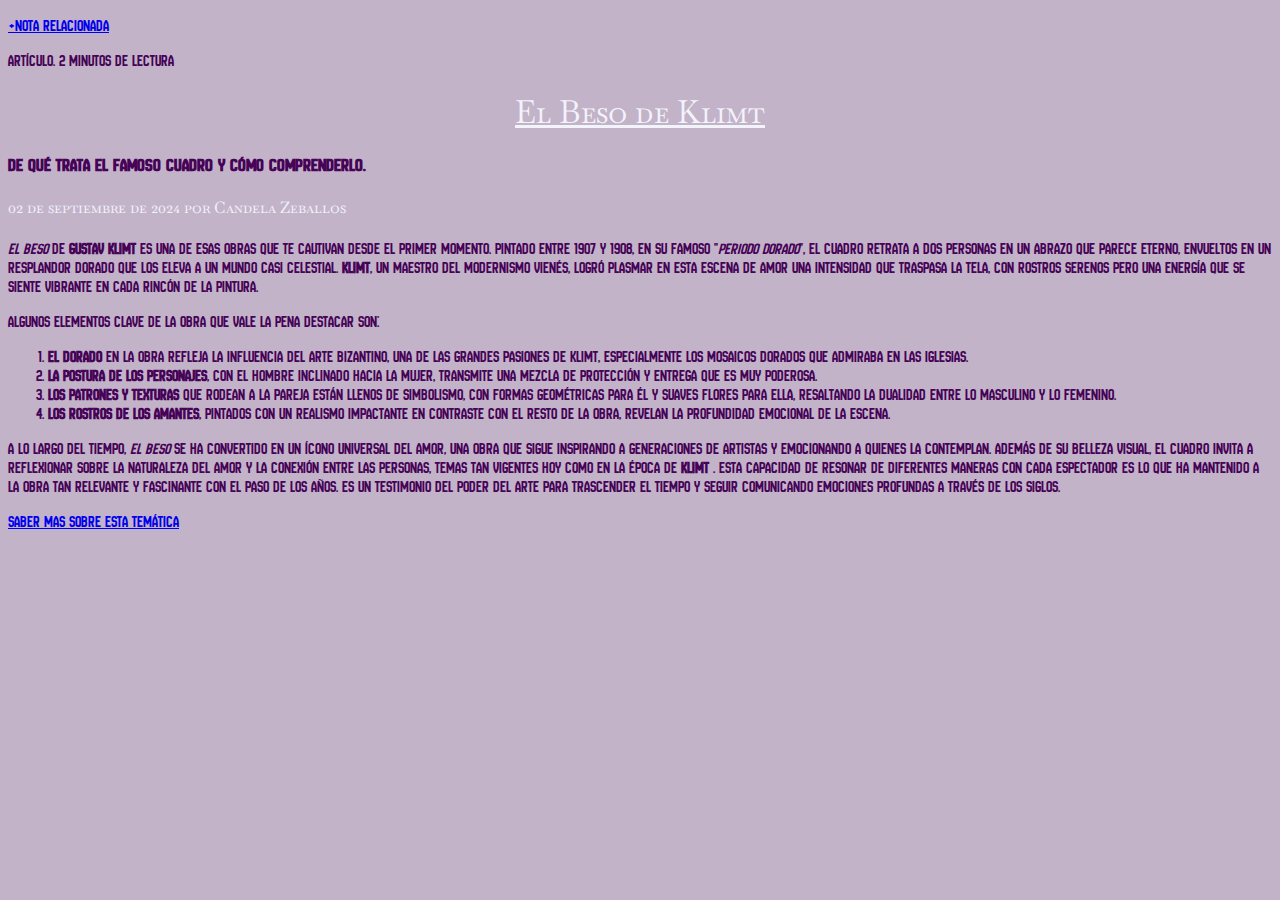
<file: index.html>
<!DOCTYPE html>
<html lang="en">
<head>
    <meta charset="UTF-8">
    <meta name="viewport" content="width=device-width, initial-scale=1.0">
    <title> El Beso de Klimt por Candela Zeballos </title>
<link rel="stylesheet" href="css/estilos.css">
</head>
<body>

    <p><a href="Otros cuadros similares.html"> +Nota relacionada </a></p>

    <p> Artículo. 2 minutos de 
lectura</p>


    <h1>El Beso de Klimt </h1> 
    <h3> De qué trata el famoso cuadro y cómo comprenderlo. </h3>

    <h4> 02 de septiembre de 2024 por Candela Zeballos </h4>
    
   
    
    <p> <em> El Beso </em> de <strong> Gustav Klimt </strong> es una de esas obras que te cautivan desde el primer momento. Pintado entre 1907 y 1908, en su famoso "<em>periodo dorado</em>", el cuadro retrata a dos personas en un abrazo que parece eterno, envueltos en un resplandor dorado que los eleva a un mundo casi celestial. <strong> Klimt</strong>, un maestro del modernismo vienés, logró plasmar en esta escena de amor una intensidad que traspasa la tela, con rostros serenos pero una energía que se siente vibrante en cada rincón de la pintura. </p> 
    
    

<p> Algunos elementos clave de la obra que vale la pena destacar son: </p>

    <ol>

   <li> <strong> El dorado</strong> en la obra refleja la influencia del arte bizantino, una de las grandes pasiones de Klimt, especialmente los mosaicos dorados que admiraba en las iglesias.</li> 

    <li><strong> La postura de los personajes</strong>, con el hombre inclinado hacia la mujer, transmite una mezcla de protección y entrega que es muy poderosa.</li>

    <li> <strong> Los patrones y texturas </strong> que rodean a la pareja están llenos de simbolismo, con formas geométricas para él y suaves flores para ella, resaltando la dualidad entre lo masculino y lo femenino.</li>

    <li> <strong> Los rostros de los amantes</strong>, pintados con un realismo impactante en contraste con el resto de la obra, revelan la profundidad emocional de la escena.</li>
    </ol>
    
     <p>A lo largo del tiempo,  <em> El Beso </em> se ha convertido en un ícono universal del amor, una obra que sigue inspirando a generaciones de artistas y emocionando a quienes la contemplan. Además de su belleza visual, el cuadro invita a reflexionar sobre la naturaleza del amor y la conexión entre las personas, temas tan vigentes hoy como en la época de <strong>Klimt </strong>. Esta capacidad de resonar de diferentes maneras con cada espectador es lo que ha mantenido a la obra tan relevante y fascinante con el paso de los años. Es un testimonio del poder del arte para trascender el tiempo y seguir comunicando emociones profundas a través de los siglos.</p>

     <p><a href="El Beso de Klimt.html"> Saber mas sobre esta temática </a></p>

    
</body>
</html>
</file>
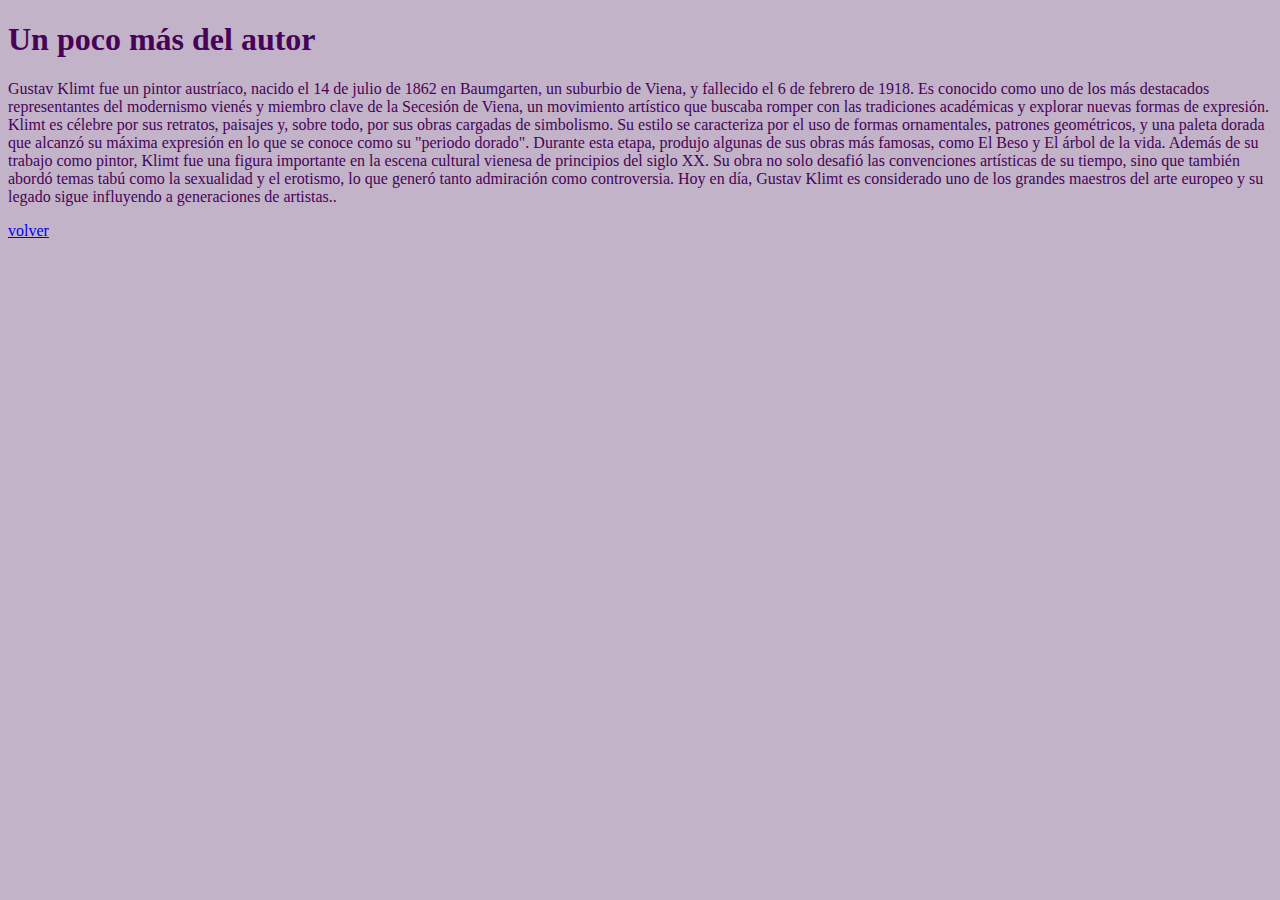
<file: El Beso de Klimt.html>
<!DOCTYPE html>
<html lang="en">
<head>
    <meta charset="UTF-8">
    <meta name="viewport" content="width=device-width, initial-scale=1.0">
    <title>El Beso de Klimt</title>
    <link rel="stylesheet" href="css/estilosparalinks.css">
</head>
<body>

    <h1>Un poco más del autor </h1>
    
   <p>Gustav Klimt fue un pintor austríaco, nacido el 14 de julio de 1862 en Baumgarten, un suburbio de Viena, y fallecido el 6 de febrero de 1918. Es conocido como uno de los más destacados representantes del modernismo vienés y miembro clave de la Secesión de Viena, un movimiento artístico que buscaba romper con las tradiciones académicas y explorar nuevas formas de expresión.

    Klimt es célebre por sus retratos, paisajes y, sobre todo, por sus obras cargadas de simbolismo. Su estilo se caracteriza por el uso de formas ornamentales, patrones geométricos, y una paleta dorada que alcanzó su máxima expresión en lo que se conoce como su "periodo dorado". Durante esta etapa, produjo algunas de sus obras más famosas, como El Beso y El árbol de la vida.
    
    Además de su trabajo como pintor, Klimt fue una figura importante en la escena cultural vienesa de principios del siglo XX. Su obra no solo desafió las convenciones artísticas de su tiempo, sino que también abordó temas tabú como la sexualidad y el erotismo, lo que generó tanto admiración como controversia. Hoy en día, Gustav Klimt es considerado uno de los grandes maestros del arte europeo y su legado sigue influyendo a generaciones de artistas..</p>


   <p><a href="index.html">volver</a>

   </p>
</body>
</html>
</file>
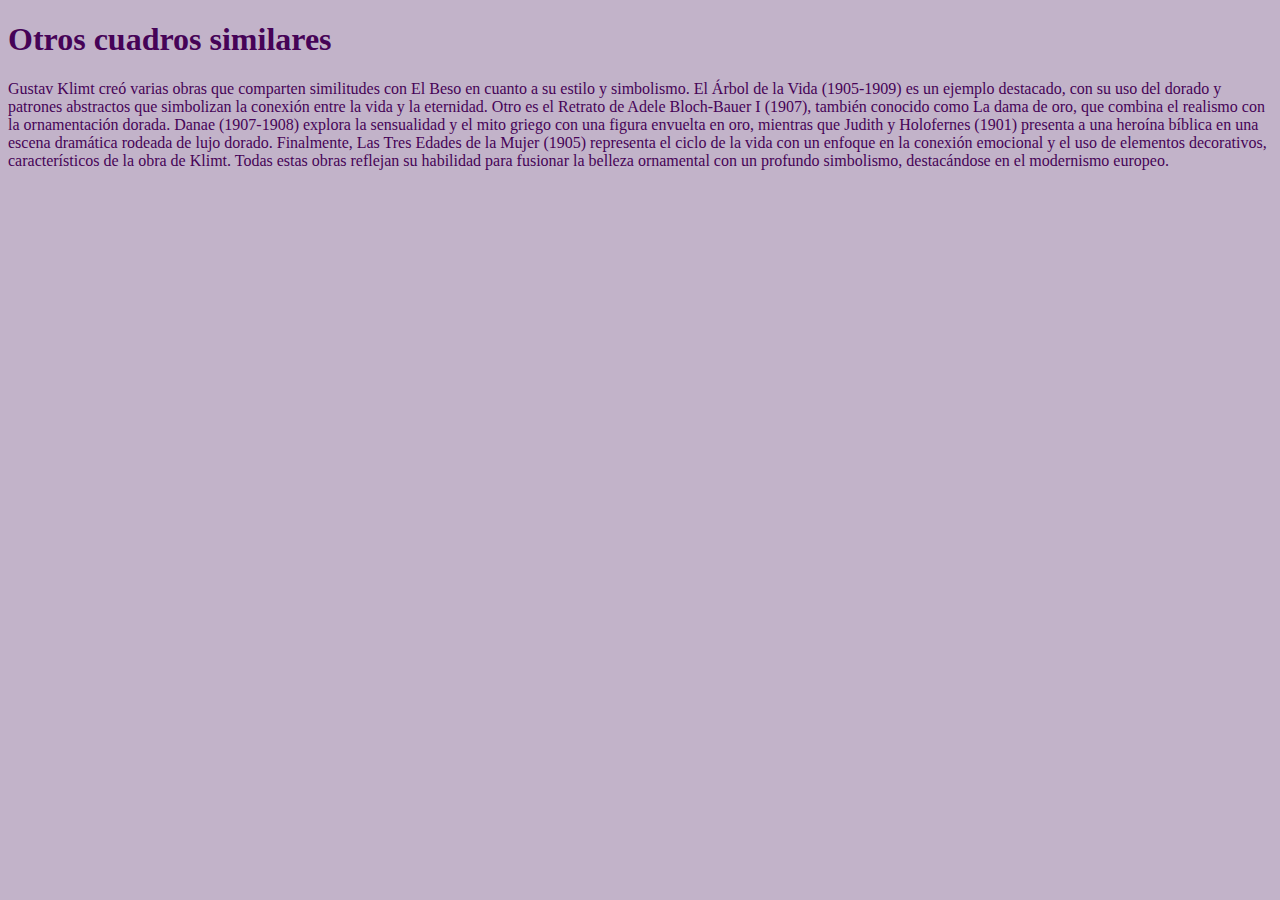
<file: Otros cuadros similares.html>
<!DOCTYPE html>
<html lang="en">
<head>
    <meta charset="UTF-8">
    <meta name="viewport" content="width=device-width, initial-scale=1.0">
    <title>El Beso de Klimt</title>
    <link rel="stylesheet" href="css/estilosparalinks.css">
</head>
<body>

    <h1>Otros cuadros similares </h1>
    
   <p>
    Gustav Klimt creó varias obras que comparten similitudes con El Beso en cuanto a su estilo y simbolismo. El Árbol de la Vida (1905-1909) es un ejemplo destacado, con su uso del dorado y patrones abstractos que simbolizan la conexión entre la vida y la eternidad. Otro es el Retrato de Adele Bloch-Bauer I (1907), también conocido como La dama de oro, que combina el realismo con la ornamentación dorada. Danae (1907-1908) explora la sensualidad y el mito griego con una figura envuelta en oro, mientras que Judith y Holofernes (1901) presenta a una heroína bíblica en una escena dramática rodeada de lujo dorado. Finalmente, Las Tres Edades de la Mujer (1905) representa el ciclo de la vida con un enfoque en la conexión emocional y el uso de elementos decorativos, característicos de la obra de Klimt. Todas estas obras reflejan su habilidad para fusionar la belleza ornamental con un profundo simbolismo, destacándose en el modernismo europeo.</p>
</file>
<file: css/estilos.css>
@import url('https://fonts.googleapis.com/css2?family=Baskervville+SC&family=New+Amsterdam&display=swap');

body, p + h3 {font-family: "New Amsterdam", sans-serif;}
  

  body {  background-color: rgb(194, 179, 201);
    color: #460357;}

h1, h4 { font-family: "Baskervville SC", serif;
    font-weight: 400;
color: rgb(243, 243, 251);}

h1 {text-align: center;
    text-decoration: underline;}
</file>
<file: css/estilosparalinks.css>
@import url('https://fonts.googleapis.com/css2?family=Baskervville+SC&family=New+Amsterdam&display=swap');

body {  background-color: rgb(194, 179, 201);
    color: #460357;}
</file>
